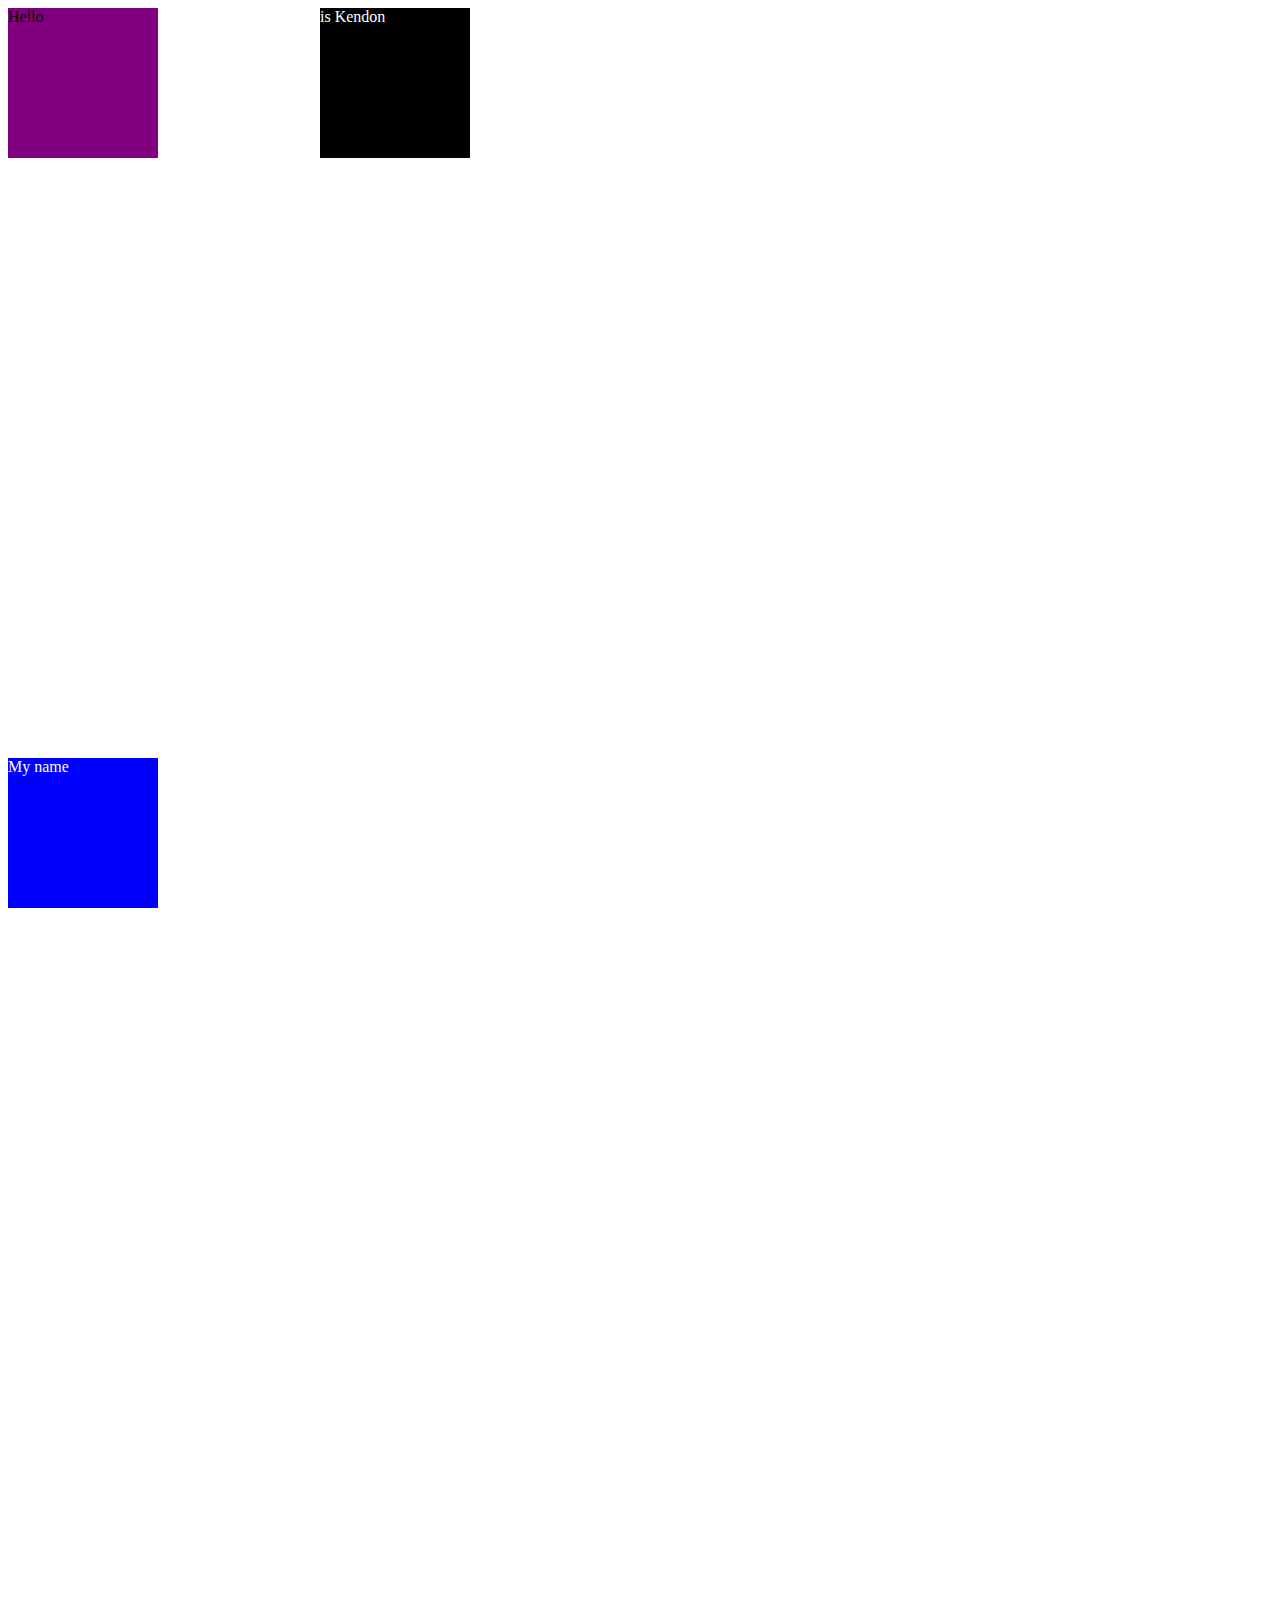
<file: positions.html>
<html>
    <head><link type="text/css" rel="stylesheet" href="main.css" />
        <title> </title>
    </head>
    <body id="background-h">
<div id="one"> Hello </div>
<div id="two">My name</div>
<div id="three"> is Kendon</div>
      

    </body>
</html>
</file>
<file: main.css>
p{
  color:red;
  font-size:22px;
}

.listitem{
  color:green;
  font-size:20px;
}

.paragraph{
  color:green;
  font-size:30px;
}

#backround {
 background-color:white;
}

#button{
  width:110px;
  height:65px;
  color:white;
  background-color:black;
  border-radius:15px;
  
}

#banner{
height:150px;
width:99%;
border:5px solid black;
background-color:#ccffff;
text-align: center;
color:black;
font-size:1em;
margin-bottom:115px;
}

#footer{
height:95px;
width:99%;
border:5px solid gray;
background-color:#ccffff;
text-align: center;
color:black;
font-size:2em;
}

.wrap-list {
width: 40%;
border-radius: 10px;
border: 5px solid green;
margin-bottom:2em;
}

.wrap-trivia {
  height:450px;
  width:350px;
  border:5px double black;
  margin:1.5em 0;
  padding:50px;
}


.wrap-text{
  color:#aecf01;
  text-decoration:underline;
}

#one {
height: 150px;
width: 150px;
background-color: purple;
color:black;
display: inline-block;
position: absolute;
z-index:2;
}

#two {
height: 150px;
width: 150px;
background-color: blue;
color:white;
display: inline-block;
position: relative;
top:750px;
z-index:1;
}

#three {
height: 150px;
width: 150px;
background-color: black;
Color:white;
display: inline-block;
position: fixed;
left:25%;

}
#background-h{
  height:2048;
}
.navitem{
  list-style-type:none;
  display:inline;
  margin-right:3em;
  padding:2px 5px;
  
}

#navmenu {
  text-align: center;
  background-color:black;
  color:white;
}

a:link{
  color:purple;
}
a:visited{
  color:red;
}
a:hover{
 color:green;
}
a:active{
  
  color:yellow;
}
.rightside{
  float:right;
  width:48%;
  
}
.leftside {
  width:48%;
}
.clearfloat{
  clear:both;
}
</file>
